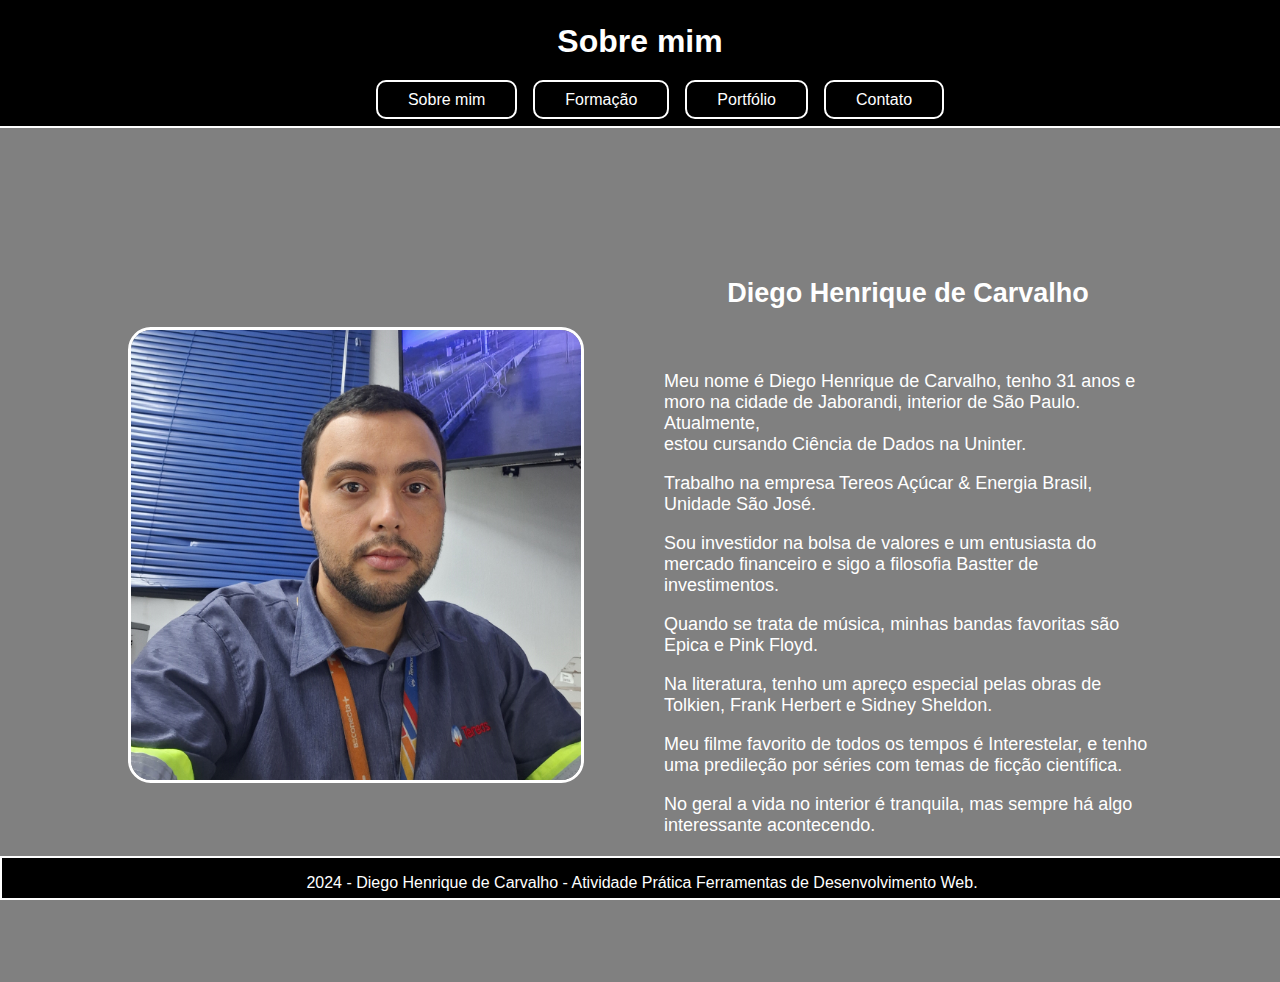
<file: index.html>
<!DOCTYPE html>
<html lang="pt-br">
<head>
    <meta charset="UTF-8">
    <meta name="viewport" content="width=device-width, initial-scale=1.0">
    <title>Sobre mim</title>
    <link rel="stylesheet" href="style.css">
</head>
<body>
    <header>
        <h1>Sobre mim</h1>
    </header>
    <nav class="menu"> <!-- menu para troca de páginas.-->
        <ul>
            <li><a href="index.html">Sobre mim</a></li>
            <li><a href="formacao.html">Formação</a></li>
            <li><a href="portfolio.html">Portfólio</a></li>
            <li><a href="contato.html">Contato</a></li>
        </ul>
    </nav>
    <section class="container">
        <img class="img" src="img/img.jpg" alt="Diego Henrique de Carvalho">
        <div>
            <h2>Diego Henrique de Carvalho</h2><br>
            <p>Meu nome é Diego Henrique de Carvalho, tenho 31 anos e moro na cidade de Jaborandi, interior de São Paulo. Atualmente,<br> estou cursando Ciência de Dados na Uninter.</p>
            <p>Trabalho na empresa Tereos Açúcar & Energia Brasil, Unidade São José.</p>
            <p>Sou investidor na bolsa de valores e um entusiasta do mercado financeiro e sigo a filosofia Bastter de investimentos.<p>
            <p>Quando se trata de música, minhas bandas favoritas são Epica e Pink Floyd.</p>
            <p>Na literatura, tenho um apreço especial pelas obras de Tolkien, Frank Herbert e Sidney Sheldon.</p>    
            <p>Meu filme favorito de todos os tempos é Interestelar, e tenho uma predileção por séries com temas de ficção científica.</p>
            <p>No geral a vida no interior é tranquila, mas sempre há algo interessante acontecendo.</p>
        </div>
    </section>
    <footer>
        <p>2024 - Diego Henrique de Carvalho - Atividade Prática Ferramentas de Desenvolvimento Web.</p>
    </footer>
</body>
</html>
</file>
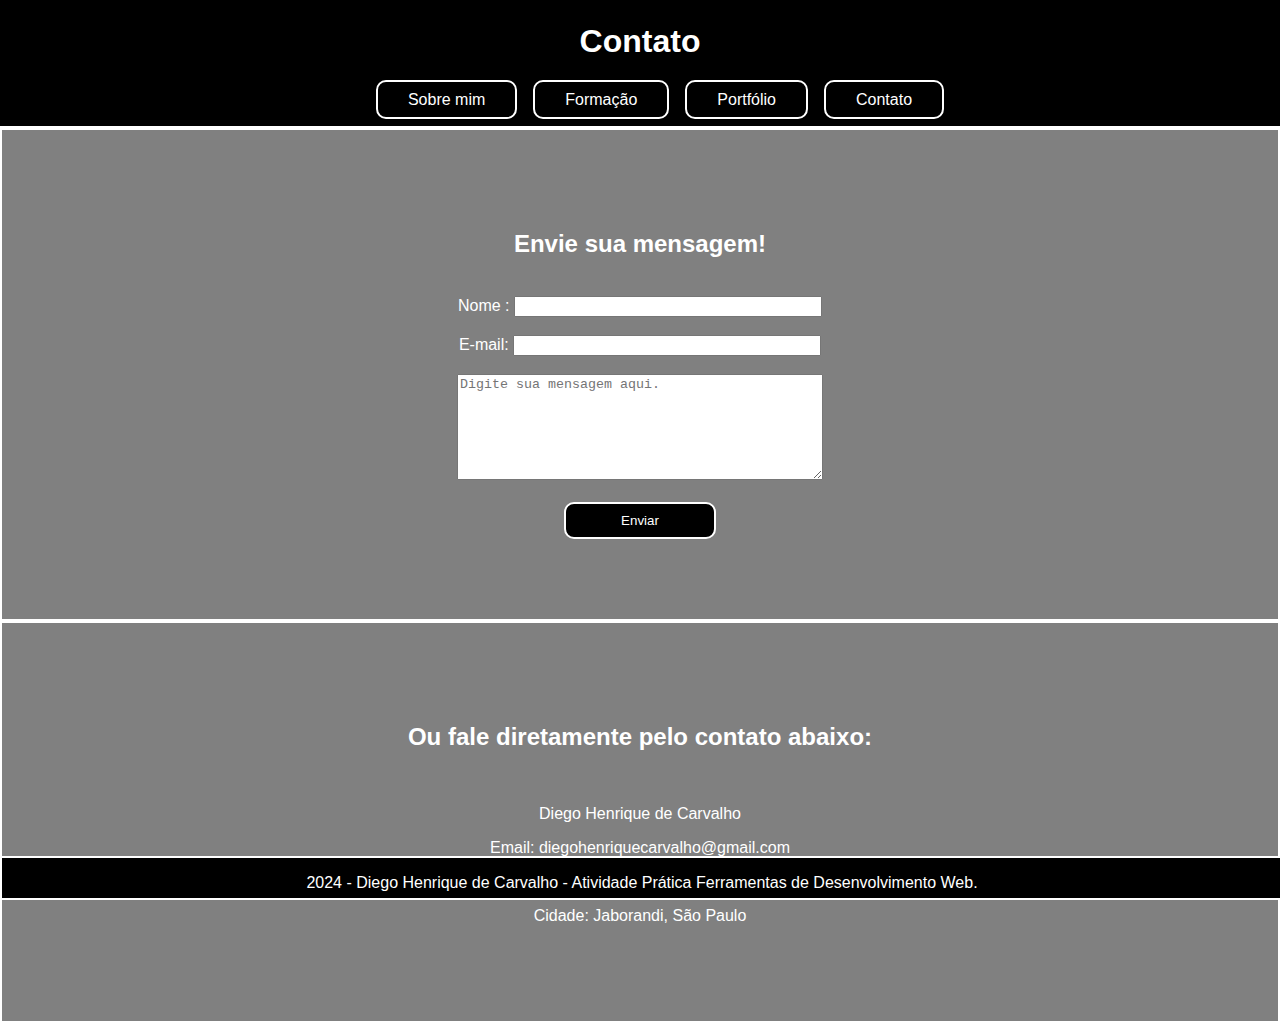
<file: contato.html>
<!DOCTYPE html>
<html lang="pt-br">
<head>
    <meta charset="UTF-8">
    <meta name="viewport" content="width=device-width, initial-scale=1.0">
    <title>Contato</title>
    <link rel="stylesheet" href="style.css">
</head>
<body>
    <header>
        <h1>Contato</h1>
    </header>
    <nav class="menu"> <!-- menu para troca de páginas.-->
        <ul>
            <li><a href="index.html">Sobre mim</a></li>
            <li><a href="formacao.html">Formação</a></li>
            <li><a href="portfolio.html">Portfólio</a></li>
            <li><a href="contato.html">Contato</a></li>
        </ul>
    </nav>
    <div>
        <form action="" method="post" class="meucontato">
            <h2>Envie sua mensagem!</h2><br> 
	        <label for="nome">Nome :</label>
	        <input class="tamcaixa" name="nome" id="nome" required><br><br>
	        <label for="email">E-mail:</label>
	        <input class="tamcaixa" type="email" name="email" id="email" required><br><br>
	        <textarea class="tamcaixamsg" name="mensagem" id="mensagem" placeholder="Digite sua mensagem aqui."></textarea><br><br>
            <button class="enviar">Enviar</button>
        </form>
        <div class="meucontato">
            <h2 class="titulo">Ou fale diretamente pelo contato abaixo:</h2><br>
            <p>Diego Henrique de Carvalho</p>
            <p>Email: diegohenriquecarvalho@gmail.com</p>
            <p>Telefone: (17) ***96-55**</p> <!--Vou deixar meu telefone oculto na atividade-->
            <p>Cidade: Jaborandi, São Paulo</p>
        </div>
    </div>
    <footer>
        <p>2024 - Diego Henrique de Carvalho - Atividade Prática Ferramentas de Desenvolvimento Web.</p>
    </footer>
</body>
</html>
</file>
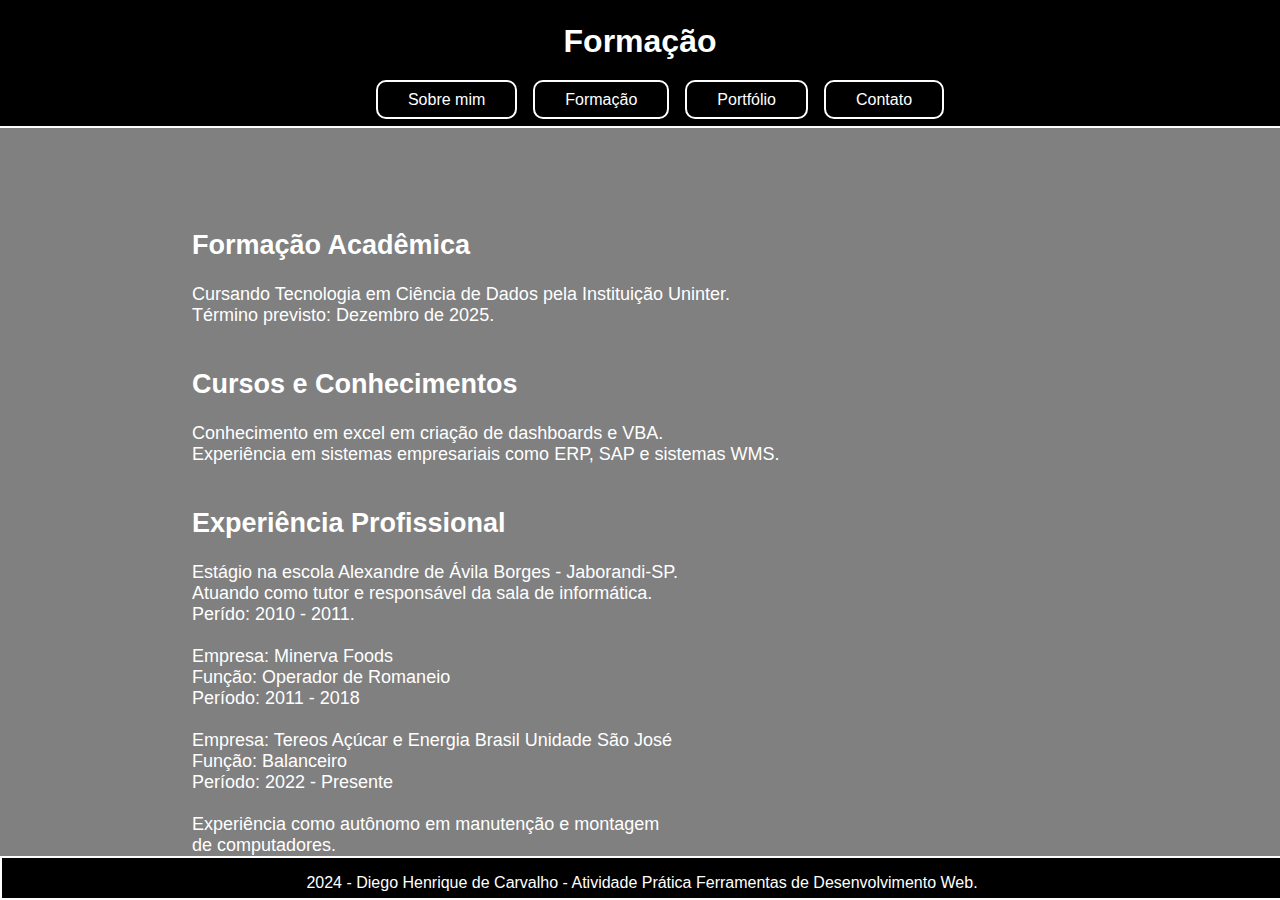
<file: formacao.html>
<!DOCTYPE html>
<html lang="pt-br">
<head>
    <meta charset="UTF-8">
    <meta name="viewport" content="width=device-width, initial-scale=1.0">
    <title>Formação Profissional</title>
    <link rel="stylesheet" href="style.css">
</head>
<body>
    <header>
        <h1>Formação</h1>
    </header>
    <nav class="menu"> <!-- menu para troca de páginas.-->
        <ul>
            <li><a href="index.html">Sobre mim</a></li>
            <li><a href="formacao.html">Formação</a></li>
            <li><a href="portfolio.html">Portfólio</a></li>
            <li><a href="contato.html">Contato</a></li>
        </ul>
    </nav>
    <div  class="form-port">
        <div>
            <h2>Formação Acadêmica</h2>
            <div>Cursando Tecnologia em Ciência de Dados pela Instituição Uninter.<br>Término previsto: Dezembro de 2025.</div>
        </div><br>
        <div>
            <h2>Cursos e Conhecimentos</h2>
            <div>Conhecimento em excel em criação de dashboards e VBA.</div>
            <div>Experiência em sistemas empresariais como ERP, SAP e sistemas WMS.</div>
        </div><br>
        <div>
            <h2>Experiência Profissional</h2>
            <div>Estágio na escola Alexandre de Ávila Borges - Jaborandi-SP.<br> Atuando como tutor e responsável da sala de informática.<br>Perído: 2010 - 2011.</div><br>
            <div>Empresa: Minerva Foods<br>Função: Operador de Romaneio<br>Período: 2011 - 2018</div><br>
            <div>Empresa: Tereos Açúcar e Energia Brasil Unidade São José<br>Função: Balanceiro<br>Período: 2022 - Presente</div><br>
            <div>Experiência como autônomo em manutenção e montagem<br> de computadores.</div>
        </div>
    </div>
    <footer>
        <p>2024 - Diego Henrique de Carvalho - Atividade Prática Ferramentas de Desenvolvimento Web.</p>
    </footer>
</body>
</html>
</file>
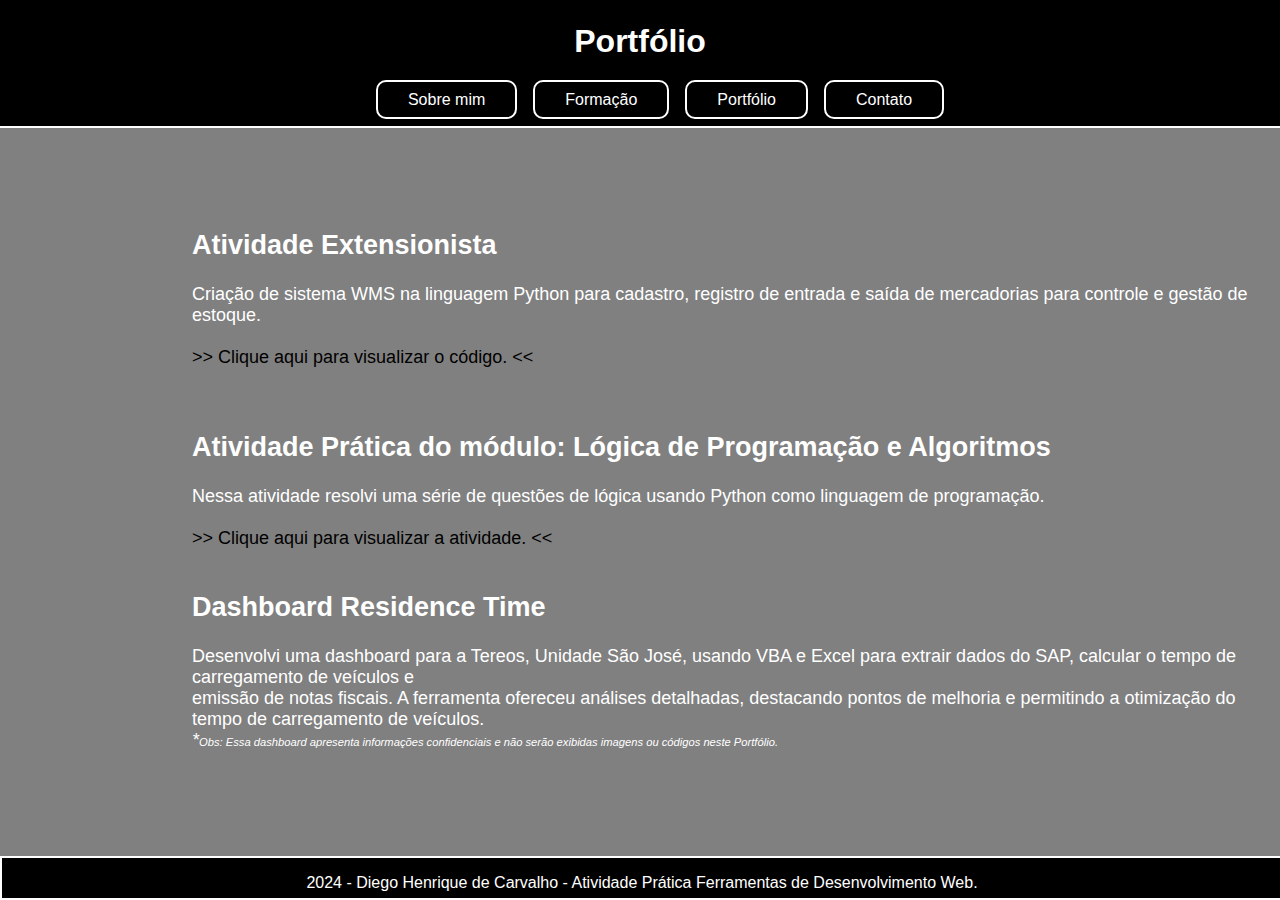
<file: portfolio.html>
<!DOCTYPE html>
<html lang="pt-br">
<head>
    <meta charset="UTF-8">
    <meta name="viewport" content="width=device-width, initial-scale=1.0">
    <title>Portfólio Pessoal</title>
    <link rel="stylesheet" href="style.css">
</head>
<body>
    <header>
        <h1>Portfólio</h1>
    </header>
    <nav class="menu"> <!-- menu para troca de páginas.-->
        <ul>
            <li><a href="index.html">Sobre mim</a></li>
            <li><a href="formacao.html">Formação</a></li>
            <li><a href="portfolio.html">Portfólio</a></li>
            <li><a href="contato.html">Contato</a></li>
        </ul>
    </nav>
    <div  class="form-port">
        <div>
            <h2>Atividade Extensionista</h2>
            <div>Criação de sistema WMS na linguagem Python para cadastro, registro de entrada e saída de mercadorias para controle e gestão de estoque.</div><br>
            <div><a class="none-port" target="_blank" href="https://colab.research.google.com/drive/1bLoCKYKHXYiMvWjJUu7DICi_mgzmPWS-?usp=sharing">>> Clique aqui para visualizar o código. <<</a></div>
        </div><br><br>
        <div>
            <h2>Atividade Prática do módulo: Lógica de Programação e Algoritmos</h2>
            <div>Nessa atividade resolvi uma série de questões de lógica usando Python como linguagem de programação.</div><br>
            <div><a class="none-port" target="_blank" href="https://colab.research.google.com/drive/1yejnW1CEHlSwaZjscgUkDn82S622r1ub?usp=sharing">>> Clique aqui para visualizar a atividade. <<</a></div>
        </div><br>
        <div>
            <h2>Dashboard Residence Time</h2>
            <div>Desenvolvi uma dashboard para a Tereos, Unidade São José, usando VBA e Excel para extrair dados do SAP, calcular o tempo de carregamento de veículos e<br> emissão de notas fiscais. A ferramenta ofereceu análises detalhadas, destacando pontos de melhoria e permitindo a otimização do tempo de carregamento de veículos.<br><i>*<span style="font-size: 0.7rem;">Obs: Essa dashboard apresenta informações confidenciais e não serão exibidas imagens ou códigos neste Portfólio.</span></i></div>
        </div><br>
    </div>
    <footer>
        <p>2024 - Diego Henrique de Carvalho - Atividade Prática Ferramentas de Desenvolvimento Web.</p>
    </footer>
</body>
</html>
</file>
<file: style.css>
/*Definindo cor de fundo e tamanho da página*/
body {
    font-family: Arial, sans-serif;
    color: white;
    background-color: grey;
    margin: 0;
    padding: 0;
}

/*Formatar o cabeçalho*/
header{
    background-color: black;
    color: white;
    padding: 0.1rem;
    text-align: center;
}

/* Formatando o menu de navegação */
.menu ul {
    display: flex;
    justify-content: center;
    list-style: none;
    margin: 0;
    padding-top: 0.5rem;
    background-color: black;
    gap: 1rem;
    border-bottom: 2px solid white;
    height: 35px;
}

/* Decoração dos itens do menu */
.menu ul li a {
    color: white;
    text-decoration: none;
    padding: 9px 30px;
    border: 2px solid white;
    border-radius: 10px;
}

/* Estilo ao passar o mouse */
.menu ul li a:hover {
    background-color: white;
    color: #333;
}

/*Formatando o section dá pagina index*/
section {
    justify-content: center;
    text-align: center;
    padding: 8rem;
    gap: 5rem;
    font-size: large;
}

section p{
    text-align: left;
}

/*Formatar imagem e jogar a esquerda*/
.img{
    width: 450px;
    height: 450px;
    border-radius: 5%;
    border: 3px solid #fff;
}

/*Rodapé da página*/
footer {
    position: fixed;
    bottom: 0;
    width: 100%;
    height: 2.5rem;
    color: white;
    text-align: center;
    background-color: black;
    border: 2px solid white;
}

/*alinha a foto ao lado do texto sobre mim*/
.container{
    display: flex;
    align-items: center;
}

/*Formatar card da página meu contato*/
.meucontato{
    border: 2px solid white;
    padding: 5rem;
    margin: 0 auto;
    color: white;
    text-align: center;
}

/*Formatar botão de enviar*/
.enviar{
    background-color: black;
    color: white;
    padding: 9px 30px; 
    border: 2px solid white;
    border-radius: 10px;
    width: 9.5rem;
}

/*efeito do botão enviar igual o do menu*/
.meucontato button:hover {
    background-color: white;
    color: black;
}

.tamcaixa{
    width: 300px
}

.tamcaixamsg{
    width: 360px;
    height: 100px;
}

/*Formatação do conteúdo da página formação e portfolio*/
.form-port{
    padding-top: 5rem;
    margin-left: 15%;
    font-size: large;
}

/*Remover a decoração dos links da página portfólio*/
.none-port{
    text-decoration: none;
    color: black;
    border-radius: 5px;
}

/*padronizando o link com o menu da página*/
.none-port:hover{
    background-color: white;
    color: #333;
}

/* Ocultar o rodapé em telas menores */
@media screen and (max-width: 700px) {
    footer {
        display: none;
    }
}

/*Joga a foto acima do texto na página sobre mim*/
@media screen and (max-width: 1200px) {
    .container {
        display: inline;
        align-items: center;
    }

    /*Redimensiona a imagem para não ficar cortada na tela*/
    .img{
        width: 50%;
        height: 50%;
    }

    /*Ajustar o botões do menu para não quebrar ao redimensionar a tela*/
    .menu ul li a {
        padding: 9px 4px;
    }

    .menu ul {
        gap: 0rem;
        padding-left: 1rem;
        padding-right: 1rem;
        font-size: small;
    }
    

    /*Ajustar o texto na página*/
    section, .form-port{  
        font-size: medium;
        margin-left: 5%;
        padding-right: 1rem;
    }

    section p{
        text-align: left;
        padding-left: 1rem;
        padding-right: 1rem;
    }
    
    .tamcaixa{
        width: 200px
    }
    
    .tamcaixamsg{
        width: 260px;
        height: 100px;
    }
}
</file>
